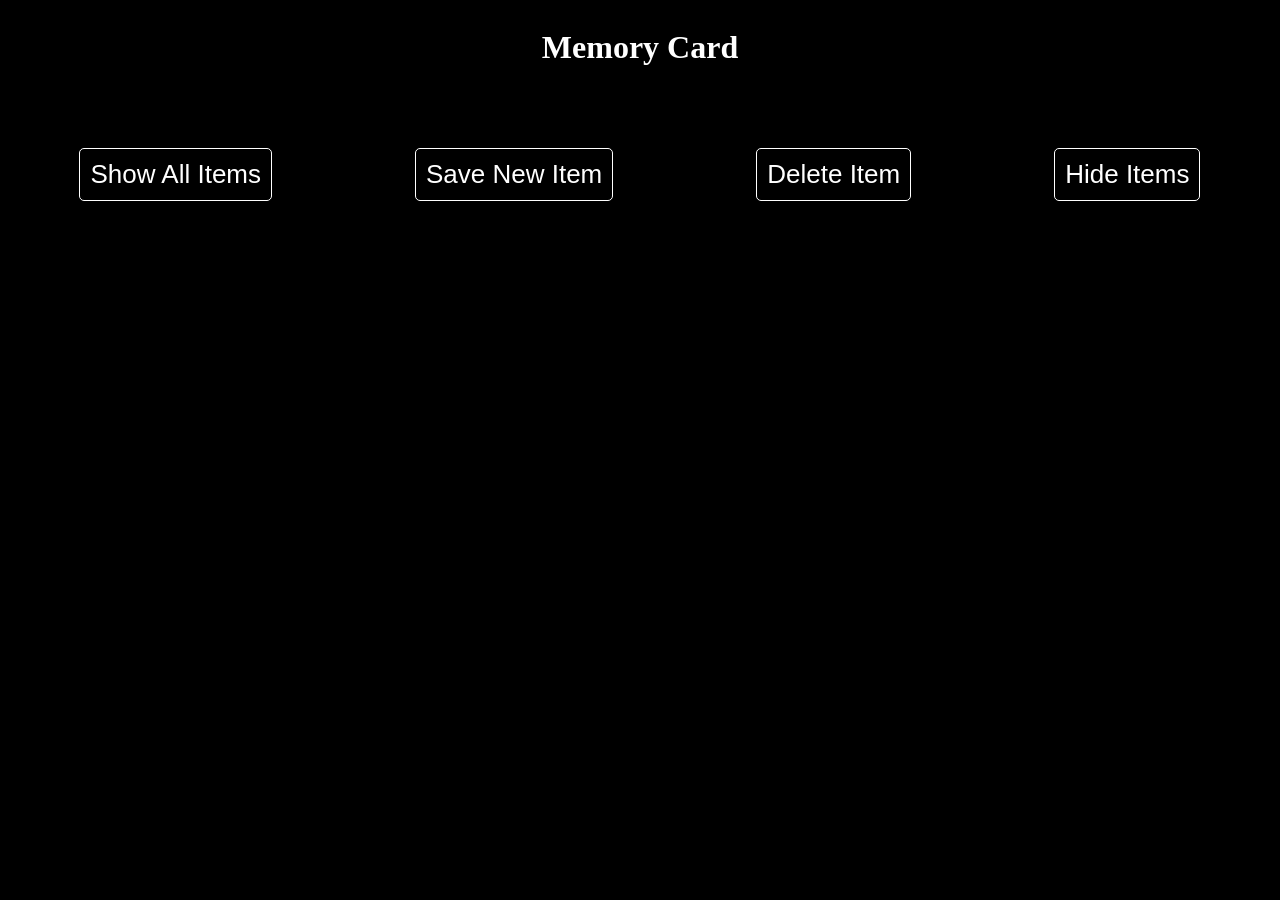
<file: Memory Card/main.html>
<!DOCTYPE html>
<html lang="en">
<head>
    <meta charset="UTF-8">
    <meta name="viewport" content="width=device-width, initial-scale=1.0">
    <title>Day 6</title>
    <link rel="stylesheet" href="main.css">
</head>
<body onload="SetUp()">
    <div id="Header">
        <h1>Memory Card</h1>
    </div>

    <div id="Board">

    </div>

    <div id="buttons">
        <button id="ShowAll">Show All Items</button>
        <button id="SaveNewItem">Save New Item</button>
        <button id="DeleteItem">Delete Item</button>
        <button id="HideItems">Hide Items</button>
    </div>

    <div id="SaveFormDiv">
        <Form id="SaveForm">
            <div id="SaveTitle">
                <h5>Title : </h5>
                <input placeholder="Type Here" type="text" id="SaveCardTitle">
            </div>
            
            <div id="SaveDescription">
                <h5>Description : </h5>
                <textarea placeholder="Type here" id="SaveCardDescription" rows="3" cols="40"></textarea>
            </div>
            <div id="SaveFormBtns">
                <button type="submit" id="SaveFormSubmit">Save</button>
                <button type="reset" id="SaveFormClose">Close</button>
            </div>
        </Form>
    </div>

    <div id="EditFormDiv">
        <Form id="EditForm">
            <div id="EditTitle">
                <h5>Title : </h5>
                <input type="text" id="EditCardTitle">
            </div>
            
            <div id="EditDescription">
                <h5>Description : </h5>
                <textarea id="EditCardDescription" rows="3" cols="40"></textarea>
            </div>
            <div id="EditFormBtns">
                <button type="submit" id="EditFormSubmit">Save</button>
                <button type="reset" id="EditFormClose">Close</button>
            </div>
        </Form>
    </div>
    <div id="ViewDiv">
        <div id="ViewTitle">
            <h5>Title : </h5>
            <h5 id="ViewCardTitle"></h5>
            </div>
            
        <div id="ViewDescription">
            <h5>Description : </h5>
            <p id="ViewCardDescription" rows="3" cols="40"></p>
        </div>
        <button id="ViewDivClose">Close</button>
    </div>

    <script src="main.js"></script>
</body>
</html>
</file>
<file: Memory Card/main.css>
body{
    display: flex;
    flex-direction: column;
    row-gap: 20px;
    background-color: black;
}

button{
    border: 1px solid white;
    padding: 10px;
    gap: 50px;
    color: white;
    font-size: 26px;
    border-radius: 5px;
    background-color: transparent;
}
button:hover{
    border: 1px solid red;
    -webkit-text-strokeS: 1px solid white;
    color: red;
    transition-duration: 500ms;
}

h1,h5,p{
    color: white;
}

input{
    background-color: transparent;
    padding: 10px;
    border: none;
    border-bottom: 1px solid white;
    color: white;
}

#Header{
    display: flex;
    justify-content: center;
    align-items: center;
}

#SaveFormDiv , #EditFormDiv , #ViewDiv{
    display: flex;
    flex-direction: column;
    justify-content: center;
    align-items: center;
    width: 100%;
}

#SaveForm , #EditForm {
    display: flex;
    flex-direction: column;
    /* justify-content: center; */
    align-items: center;
    width: 500px;
    background-color: rgb(27, 27, 27);
    /* margin-left: 400px; */
    border-radius: 15px;
    row-gap: 20px;
    margin: 0 auto;
}

#SaveTitle , #SaveDescription , #SaveFormBtns , #EditTitle , #EditDescription , #EditFormBtns {
    display: flex;
    flex-direction: row;
    flex-wrap: nowrap;
    align-items: center;
    row-gap: 5px;
    column-gap: 20px;
}
#SaveFormSubmit , #SaveFormClose ,#EditFormSubmit , #EditFormClose{
    font-size: 22px;
    padding: 5px;
    width: 70px;
}

#SaveCardDescription , #EditCardDescription{
    background-color: transparent;
    color: white;
    border: none;
    border-bottom: 1px solid white;
    width: 300px;
    font-size: 20px;
}
#SaveCardTitle , #EditCardTitle{
    font-size: 20px;
}

#Board{
    display: flex;
    flex-direction: row;
    column-gap: 20px;
    padding-bottom: 20px;
}

#buttons{
    display: flex;
    justify-content: space-around;
}

#ViewDiv{
    display:flex;
    flex-direction: column;
    width: 500px;
    /* row-gap: 20px; */
    margin: 0 auto;
    align-items: center;
    background-Color  : rgb(239, 239, 239);
    border-Radius  : "5px";
    border : "none";
}
#ViewTitle , #ViewDescription{
    display: flex;
    flex-direction: row;
    flex-wrap: wrap;
    align-items: center;
    row-gap: 5px;
    column-gap: 20px;
}
#ViewCardDescription{
    overflow-y: auto;
    word-wrap: break-word;
    display: grid;
    grid-template-columns: auto 1fr; 
    align-items: center;
    gap: 10px;        
}
#ViewDescription h5,
#ViewDescription p {
    margin: 0;          
}
#ViewDiv h5{
    color: black;
}
#ViewCardDescription , #ViewCardTitle {
    color: black;
    margin-left: 10px;
    font-size: 20px;
}
#ViewDivClose{
    border: 1px solid black;
    font-size : 16px;
    border-radius: 5px;
    background-color: transparent;
    color: black;
    margin: 10px;
}
#ViewDivClose:hover{
    border: 1px solid red;
    color: red;
    transition-duration: 0.3s;
}
</file>
